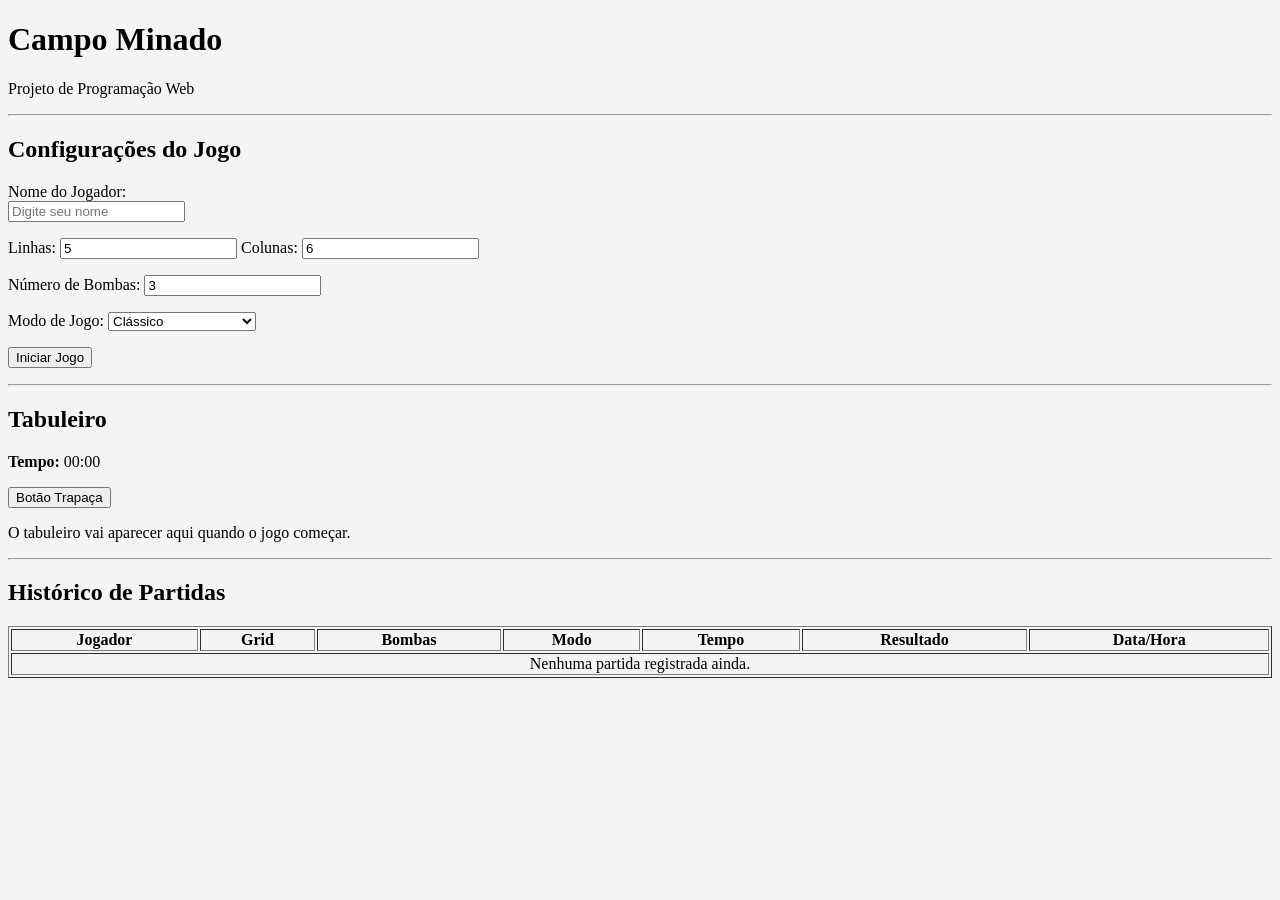
<file: projeto/index.html>
<!DOCTYPE html>
<html lang="pt-BR">
<head>
    <meta charset="UTF-8">
    <title>Campo Minado</title>
</head>
<body bgcolor="#f4f4f4">

    <!-- Título Principal -->
    <h1>Campo Minado</h1>
    <p>Projeto de Programação Web</p>
    <hr>

    <!-- Formulário de Configurações -->
    <h2>Configurações do Jogo</h2>
    <form>
        <p>
            <label>Nome do Jogador:</label><br>
            <input type="text" id="nome" placeholder="Digite seu nome">
        </p>

        <p>
            <label>Linhas:</label>
            <input type="number" id="linhas" value="5">
            
            <label>Colunas:</label>
            <input type="number" id="colunas" value="6">
        </p>

        <p>
            <label>Número de Bombas:</label>
            <input type="number" id="bombas" value="3">
        </p>

        <p>
            <label>Modo de Jogo:</label>
            <select id="modo">
                <option value="classico">Clássico</option>
                <option value="rivotril">Rivotril (Com Tempo)</option>
            </select>
        </p>

        <p>
            <button type="button">Iniciar Jogo</button>
        </p>
    </form>

    <hr>

    <!-- Área do Tabuleiro -->
    <h2>Tabuleiro</h2>
    <p><b>Tempo:</b> <span id="cronometro">00:00</span></p>
    
    <p>
        <button type="button" id="btn-trapaca">Botão Trapaça</button>
    </p>

    <!-- Div onde o tabuleiro vai aparecer depois com o JS -->
    <div id="tabuleiro">
        <p>O tabuleiro vai aparecer aqui quando o jogo começar.</p>
    </div>

    <hr>

    <!-- Tabela do Histórico -->
    <h2>Histórico de Partidas</h2>
    <table border="1" width="100%">
        <thead>
            <tr>
                <th>Jogador</th>
                <th>Grid</th>
                <th>Bombas</th>
                <th>Modo</th>
                <th>Tempo</th>
                <th>Resultado</th>
                <th>Data/Hora</th>
            </tr>
        </thead>
        <tbody>
            <tr>
                <td colspan="7" align="center">Nenhuma partida registrada ainda.</td>
            </tr>
        </tbody>
    </table>

</body>
</html>
</file>
